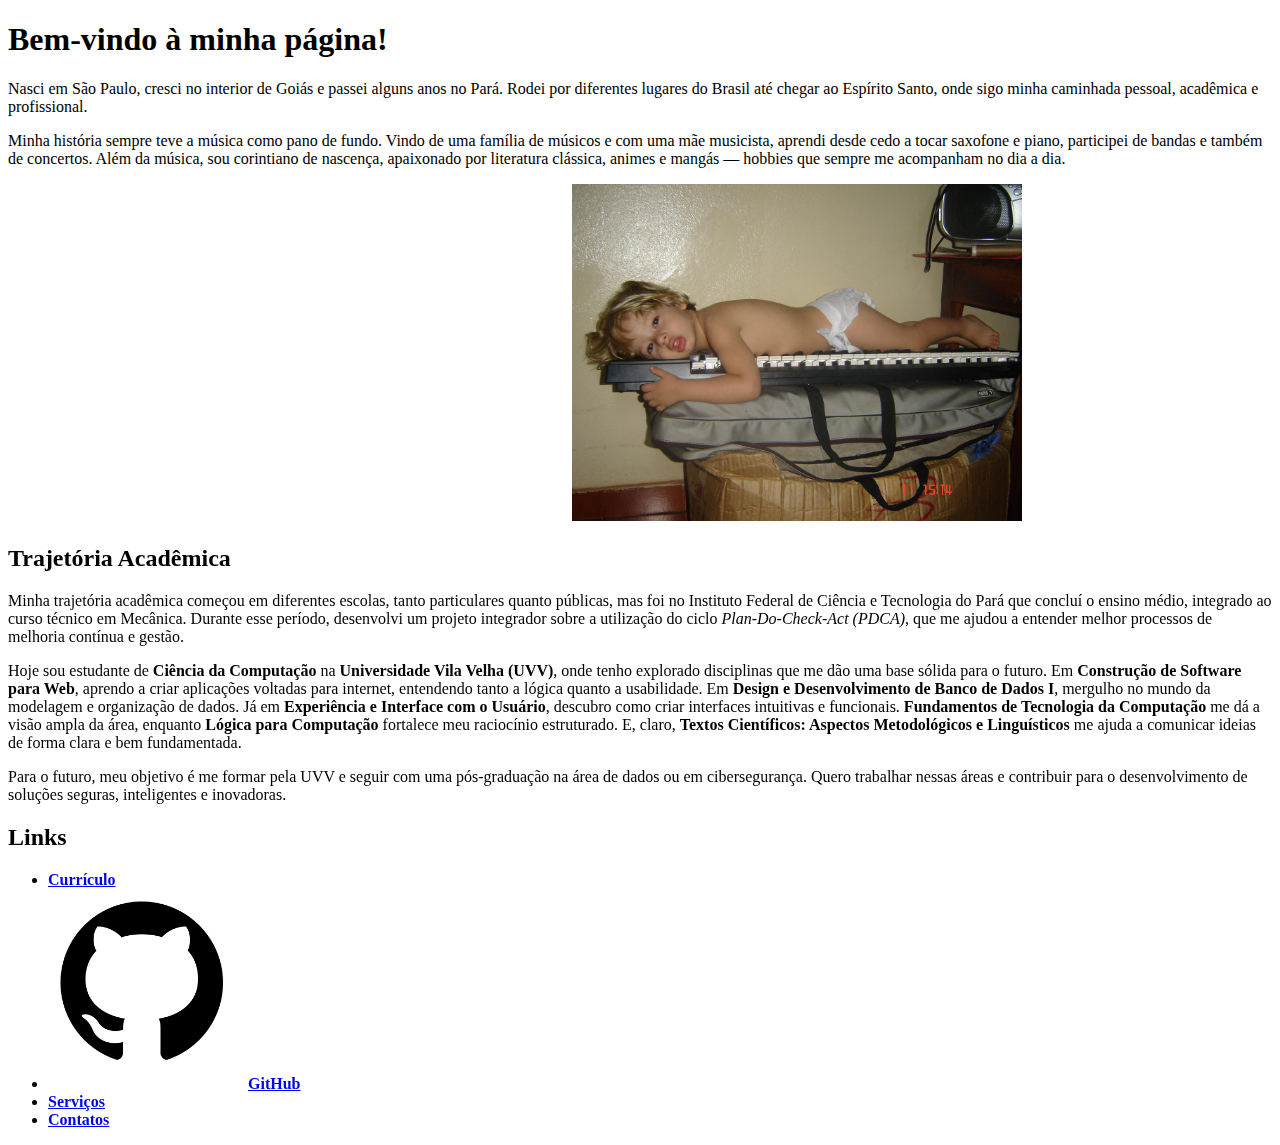
<file: landing page/index.html>
<!DOCTYPE html>
<html lang="pt-br">
<head>
    <meta charset="UTF-8">
    <meta name="viewport" content="width=device-width, initial-scale=1.0">
    <title>Landing Page</title>
</head>
<body>
    <h1>Bem-vindo à minha página!</h1>

  <p>
    Nasci em São Paulo, cresci no interior de Goiás e passei alguns anos no Pará. 
    Rodei por diferentes lugares do Brasil até chegar ao Espírito Santo, onde sigo 
    minha caminhada pessoal, acadêmica e profissional. 
  </p>

  <p>
    Minha história sempre teve a música como pano de fundo. Vindo de uma família 
    de músicos e com uma mãe musicista, aprendi desde cedo a tocar saxofone e piano, 
    participei de bandas e também de concertos. Além da música, sou corintiano de 
    nascença, apaixonado por literatura clássica, animes e mangás — hobbies que 
    sempre me acompanham no dia a dia.
      </p>
      <iframe width="560" height="315" src="https://www.youtube.com/embed/KYvx2nfnA4Y?si=rcE4Ez8lBMdI8WkL" title="YouTube video player" frameborder="0" allow="accelerometer; autoplay; clipboard-write; encrypted-media; gyroscope; picture-in-picture; web-share" referrerpolicy="strict-origin-when-cross-origin" allowfullscreen></iframe>
    <img src="foto criança landing page.jpeg" width="450" alt="Foto Criança em cima de um teclado">

    <h2>Trajetória Acadêmica</h2>
  <p>
    Minha trajetória acadêmica começou em diferentes escolas, tanto particulares 
    quanto públicas, mas foi no Instituto Federal de Ciência e Tecnologia do Pará 
    que concluí o ensino médio, integrado ao curso técnico em Mecânica. Durante 
    esse período, desenvolvi um projeto integrador sobre a utilização do ciclo 
    <em>Plan-Do-Check-Act (PDCA)</em>, que me ajudou a entender melhor processos de 
    melhoria contínua e gestão.
  </p>

  <p>
    Hoje sou estudante de <strong>Ciência da Computação</strong> na <strong>Universidade Vila Velha (UVV)</strong>, onde tenho explorado 
    disciplinas que me dão uma base sólida para o futuro. Em <strong>Construção de 
    Software para Web</strong>, aprendo a criar aplicações voltadas para internet, 
    entendendo tanto a lógica quanto a usabilidade. Em <strong>Design e 
    Desenvolvimento de Banco de Dados I</strong>, mergulho no mundo da modelagem e 
    organização de dados. Já em <strong>Experiência e Interface com o Usuário</strong>, 
    descubro como criar interfaces intuitivas e funcionais. <strong>Fundamentos de 
    Tecnologia da Computação</strong> me dá a visão ampla da área, enquanto 
    <strong>Lógica para Computação</strong> fortalece meu raciocínio estruturado. 
    E, claro, <strong>Textos Científicos: Aspectos Metodológicos e Linguísticos</strong> 
    me ajuda a comunicar ideias de forma clara e bem fundamentada.
  </p>

  <p>
    Para o futuro, meu objetivo é me formar pela UVV e 
    seguir com uma pós-graduação na área de dados ou em cibersegurança. Quero 
    trabalhar nessas áreas e contribuir para o desenvolvimento de soluções seguras, 
    inteligentes e inovadoras.
  </p>
</section>
  <h2>Links</h2>
  <ul>
  <li><a href="currículo/curriculo.html" target="_blank"><strong>Currículo</strong></a></li>
  <li><a href="https://github.com/abnercardozo" target="_blank"><img src="githubicon.jpg" alt="Icone do GitHub" width="200"><strong>GitHub</strong></a></li>
  <li><a href="serviços/serviços.html" target="_blank"><strong>Serviços</strong></a></li>
  <li><a href="./contatos/contato.html" target="_blank"><strong>Contatos</strong></a></li>
  </ul>
</body>
</html>
</file>
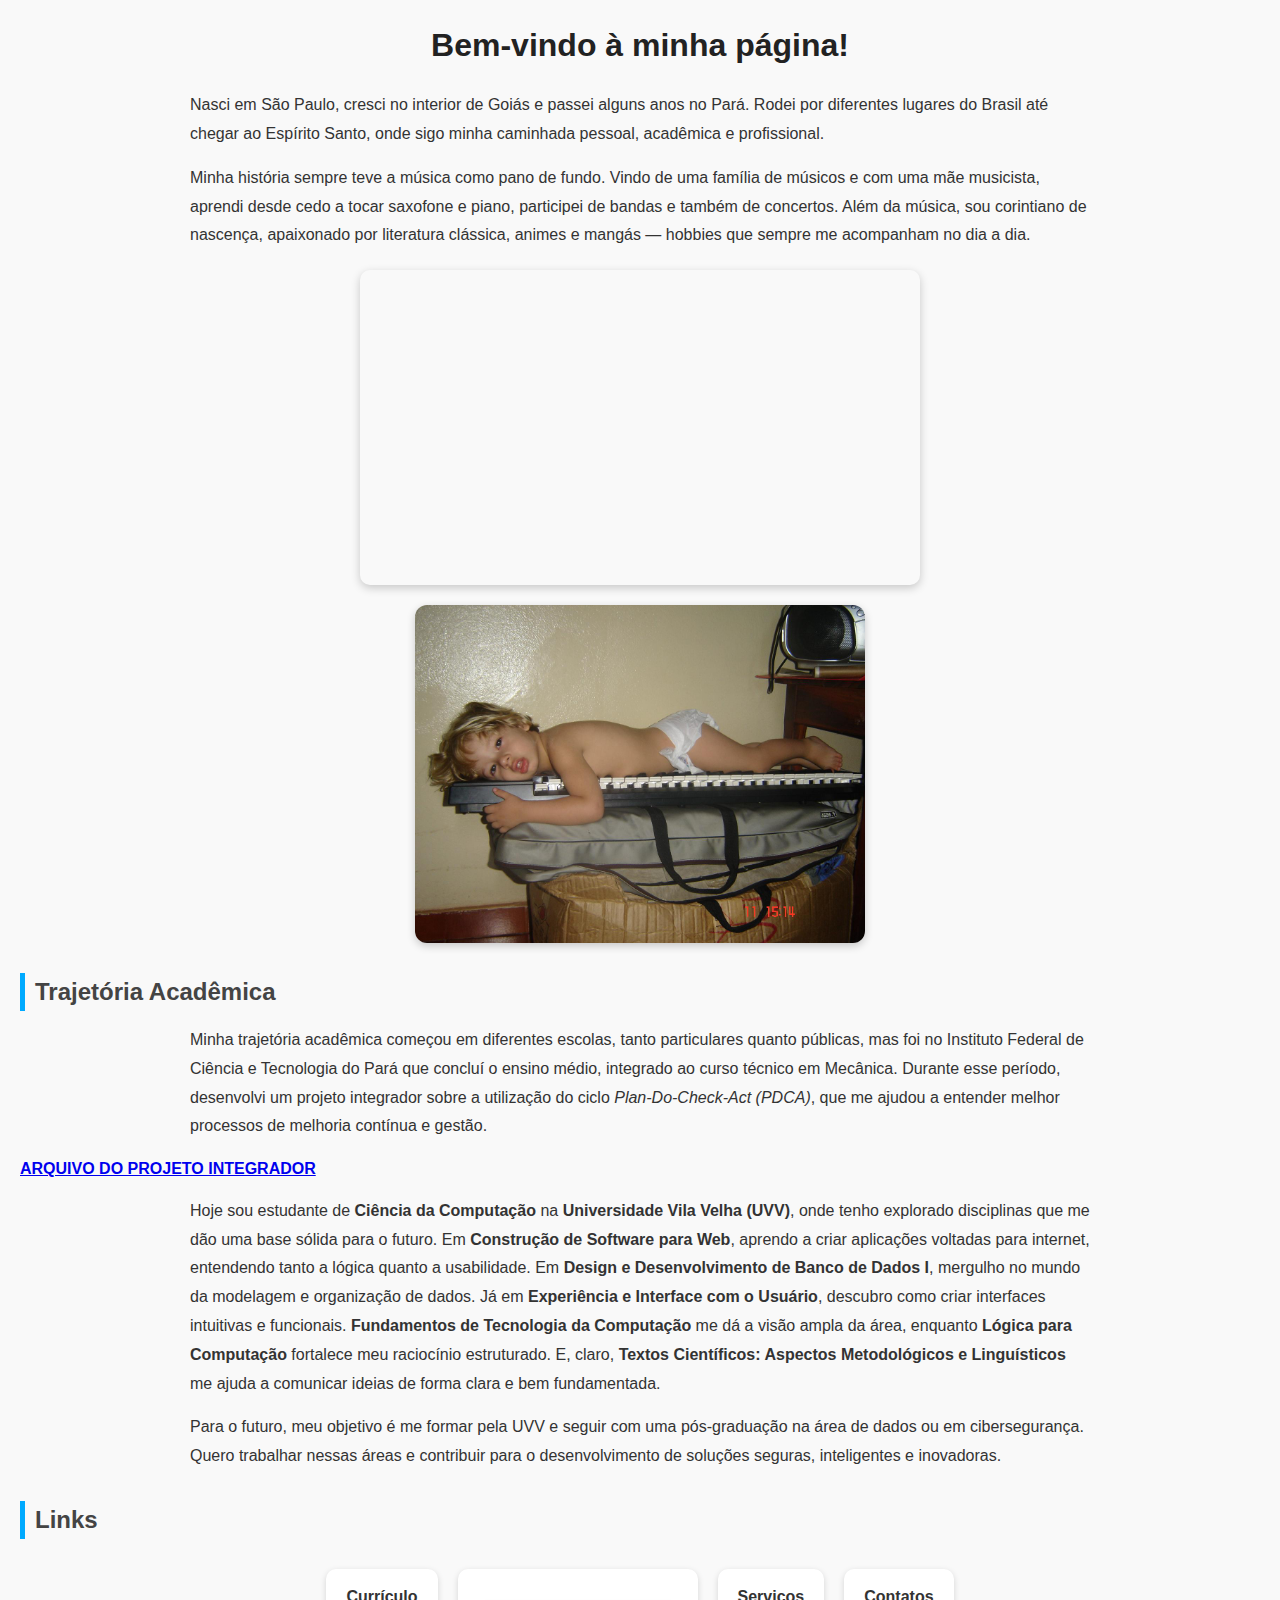
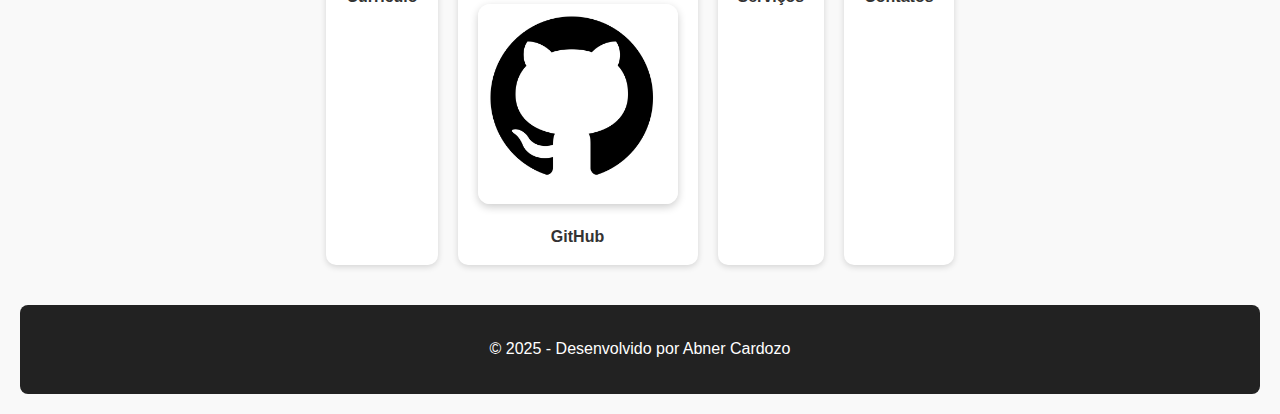
<file: landing page/homepage/index.html>
<!DOCTYPE html>
<html lang="pt-br">
<head>
    <meta charset="UTF-8">
    <meta name="viewport" content="width=device-width, initial-scale=1.0">
    <title>Landing Page</title>
     <link rel="stylesheet" href="style.css">
</head>
<body>
    <h1>Bem-vindo à minha página!</h1>
    
  <p>
    Nasci em São Paulo, cresci no interior de Goiás e passei alguns anos no Pará. 
    Rodei por diferentes lugares do Brasil até chegar ao Espírito Santo, onde sigo 
    minha caminhada pessoal, acadêmica e profissional. 
  </p>

  <p>
    Minha história sempre teve a música como pano de fundo. Vindo de uma família 
    de músicos e com uma mãe musicista, aprendi desde cedo a tocar saxofone e piano, 
    participei de bandas e também de concertos. Além da música, sou corintiano de 
    nascença, apaixonado por literatura clássica, animes e mangás — hobbies que 
    sempre me acompanham no dia a dia.
      </p>
      <iframe width="560" height="315" src="https://www.youtube.com/embed/KYvx2nfnA4Y?si=rcE4Ez8lBMdI8WkL" title="YouTube video player" frameborder="0" allow="accelerometer; autoplay; clipboard-write; encrypted-media; gyroscope; picture-in-picture; web-share" referrerpolicy="strict-origin-when-cross-origin" allowfullscreen></iframe>
    <img src="foto criança landing page.jpeg" width="450" alt="Foto Criança em cima de um teclado">

    <h2>Trajetória Acadêmica</h2>
  <p>
    Minha trajetória acadêmica começou em diferentes escolas, tanto particulares 
    quanto públicas, mas foi no Instituto Federal de Ciência e Tecnologia do Pará 
    que concluí o ensino médio, integrado ao curso técnico em Mecânica. Durante 
    esse período, desenvolvi um projeto integrador sobre a utilização do ciclo 
    <em>Plan-Do-Check-Act (PDCA)</em>, que me ajudou a entender melhor processos de 
    melhoria contínua e gestão.
  </p>
  <a href="P.I._ABNER E CIA.docx.pdf"  target="_blank"><strong>ARQUIVO DO PROJETO INTEGRADOR</strong></a>

  <p>
    Hoje sou estudante de <strong>Ciência da Computação</strong> na <strong>Universidade Vila Velha (UVV)</strong>, onde tenho explorado 
    disciplinas que me dão uma base sólida para o futuro. Em <strong>Construção de 
    Software para Web</strong>, aprendo a criar aplicações voltadas para internet, 
    entendendo tanto a lógica quanto a usabilidade. Em <strong>Design e 
    Desenvolvimento de Banco de Dados I</strong>, mergulho no mundo da modelagem e 
    organização de dados. Já em <strong>Experiência e Interface com o Usuário</strong>, 
    descubro como criar interfaces intuitivas e funcionais. <strong>Fundamentos de 
    Tecnologia da Computação</strong> me dá a visão ampla da área, enquanto 
    <strong>Lógica para Computação</strong> fortalece meu raciocínio estruturado. 
    E, claro, <strong>Textos Científicos: Aspectos Metodológicos e Linguísticos</strong> 
    me ajuda a comunicar ideias de forma clara e bem fundamentada.
  </p>

  <p>
    Para o futuro, meu objetivo é me formar pela UVV e 
    seguir com uma pós-graduação na área de dados ou em cibersegurança. Quero 
    trabalhar nessas áreas e contribuir para o desenvolvimento de soluções seguras, 
    inteligentes e inovadoras.
  </p>
</section>
  <h2>Links</h2>
  <ul>
  <li><a href="/currículo/curriculo.html" target="_self"><strong>Currículo</strong></a></li>
  <li><a href="https://github.com/abnercardozo" target="_blank"><img src="githubicon.jpg" alt="Icone do GitHub" width="200"><strong>GitHub</strong></a></li>
  <li><a href="/serviços/serviços.html" target="_self"><strong>Serviços</strong></a></li>
  <li><a href="/contatos/contato.html" target="_self"><strong>Contatos</strong></a></li>
  </ul>

  <footer>
    <p>&copy; 2025 - Desenvolvido por Abner Cardozo</p>
  </footer>

</body>
</html>
</file>
<file: landing page/homepage/style.css>
/* Reset básico */
* {
  margin: 0;
  padding: 0;
  box-sizing: border-box;
}

body {
  font-family: Arial, Helvetica, sans-serif;
  line-height: 1.6;
  background: #f9f9f9;
  color: #333;
  padding: 20px;
}

/* Cabeçalhos */
h1 {
  text-align: center;
  color: #222;
  margin-bottom: 20px;
}

h2 {
  margin-top: 30px;
  color: #444;
  border-left: 5px solid #00aaff;
  padding-left: 10px;
}

/* Parágrafos */
p {
  max-width: 900px;
  margin: 15px auto;
  font-size: 16px;
  line-height: 1.8;
}

/* Imagem */
img {
  display: block;
  margin: 20px auto;
  border-radius: 12px;
  box-shadow: 0 3px 8px rgba(0,0,0,0.2);
}

/* Vídeo responsivo */
iframe {
  display: block;
  margin: 20px auto;
  max-width: 100%;
  border-radius: 10px;
  box-shadow: 0 3px 10px rgba(0,0,0,0.2);
}

/* Links */
ul {
  list-style: none;
  display: flex;
  justify-content: center;
  gap: 20px;
  margin-top: 30px;
}

ul li {
  background: #fff;
  padding: 15px 20px;
  border-radius: 10px;
  box-shadow: 0 2px 6px rgba(0,0,0,0.15);
  text-align: center;
  transition: transform 0.2s, background 0.3s;
}

ul li:hover {
  transform: scale(1.05);
  background: #e6f7ff;
}

ul li a {
  text-decoration: none;
  color: #333;
  font-weight: bold;
}

/* Rodapé */
footer {
  text-align: center;
  margin-top: 40px;
  padding: 15px;
  background: #222;
  color: #fff;
  border-radius: 8px;
}
</file>
